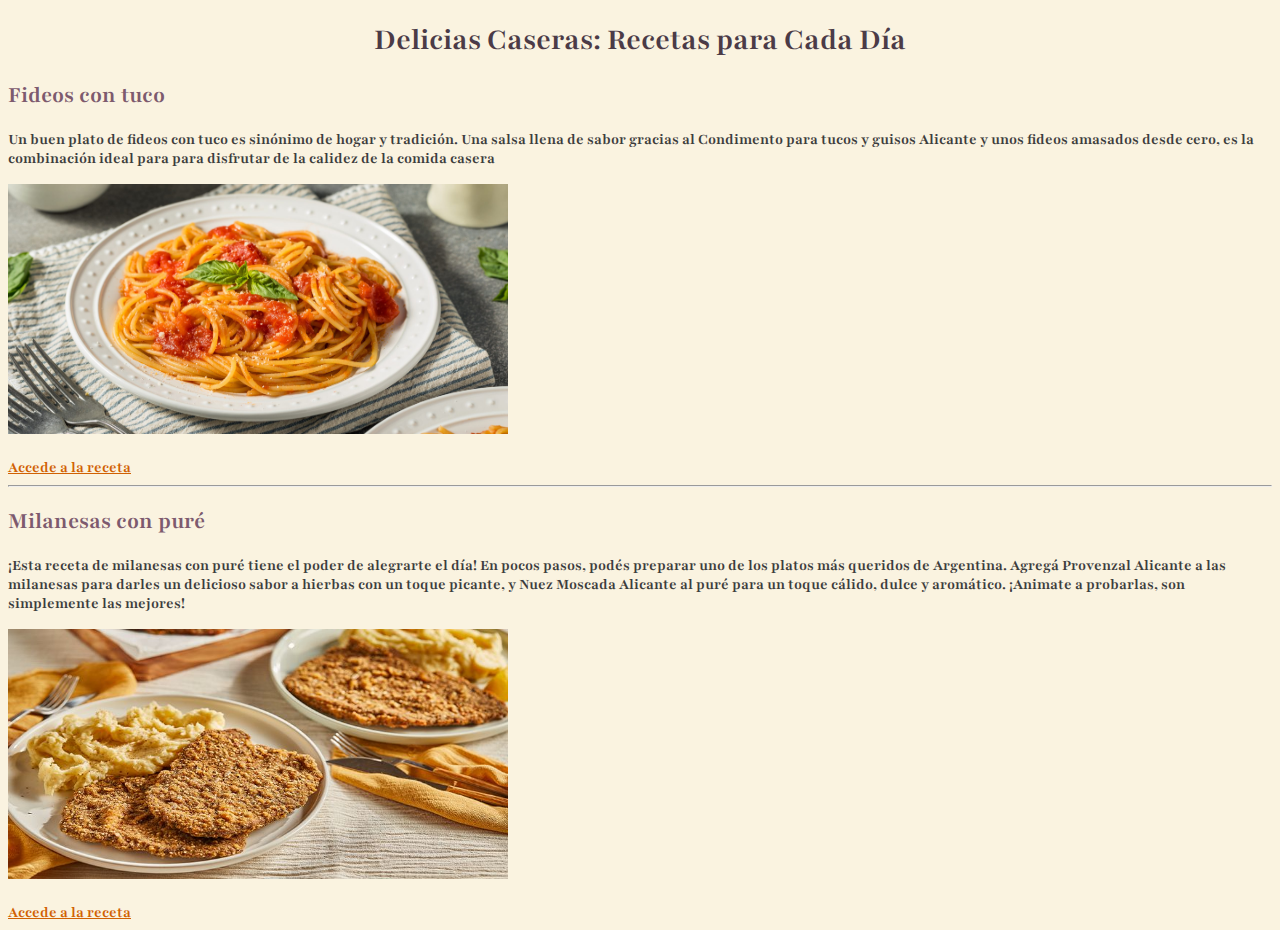
<file: index.html>
<!DOCTYPE html>
<html lang="en">
<head>
    <meta charset="UTF-8">
    <meta name="viewport" content="width=device-width, initial-scale=1.0">
    <link rel="stylesheet" href="./public/css/style.css">
    <title>Document</title>
</head>
<body>
    <h1 style="text-align: center;">Delicias Caseras: Recetas para Cada Día</h1>

    <h2>Fideos con tuco</h2>
    <p>Un buen plato de fideos con tuco es sinónimo de hogar y tradición. Una salsa llena de sabor gracias al Condimento para tucos y guisos Alicante y unos fideos amasados desde cero, es la combinación ideal para para disfrutar de la calidez de la comida casera</p>

    <img src="./public/img/fideos_con_tuco.jpg" alt="plato de fideos con tuco" width="500" height="250" center><br><br>
    <a href="./public/view/fideosTuco.html">Accede a la receta</a>

    <hr>

    <h2>Milanesas con puré</h2>
    <p>¡Esta receta de milanesas con puré tiene el poder de alegrarte el día! En pocos pasos, podés preparar uno de los platos más queridos de Argentina. Agregá Provenzal Alicante a las milanesas para darles un delicioso sabor a hierbas con un toque picante, y Nuez Moscada Alicante al puré para un toque cálido, dulce y aromático. ¡Animate a probarlas, son simplemente las mejores!</p>
    <img src="./public/img/milanesa_con_pure.jpg" alt="plato de milanesa con puré" width="500" height="250"><br><br>
    <a href="./public/view/milanesaPure.html">Accede a la receta</a>

</body>
</html>
</file>
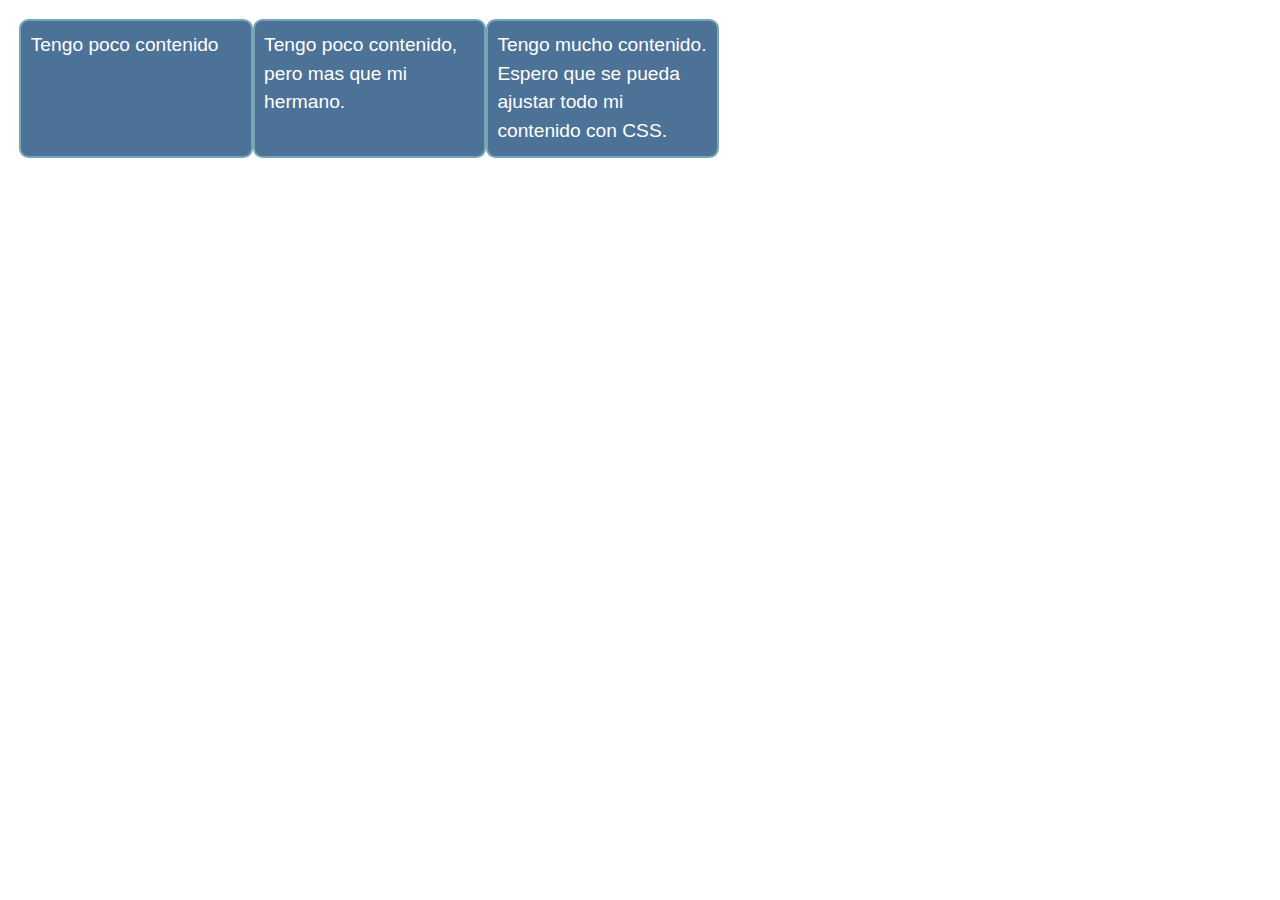
<file: tarea 4/ejercicio2/index.html>
<!DOCTYPE html>
<html lang="en-us">
<head>
    <meta charset="utf-8" />
    <meta name="viewport" content="width=device-width" />
    <title>Flexbox: ejercicio 2</title>
    <link rel="stylesheet" href="public/css/style.css">
</head>
<!--NO MODIFICAR-->
<body>
    <ul>
        <li>Tengo poco contenido</li>
        <li>Tengo poco contenido, pero mas que mi hermano.</li>
        <li>Tengo mucho contenido. Espero que se pueda ajustar todo mi contenido con CSS.</li>
    </ul>
</body>

</html>
</file>
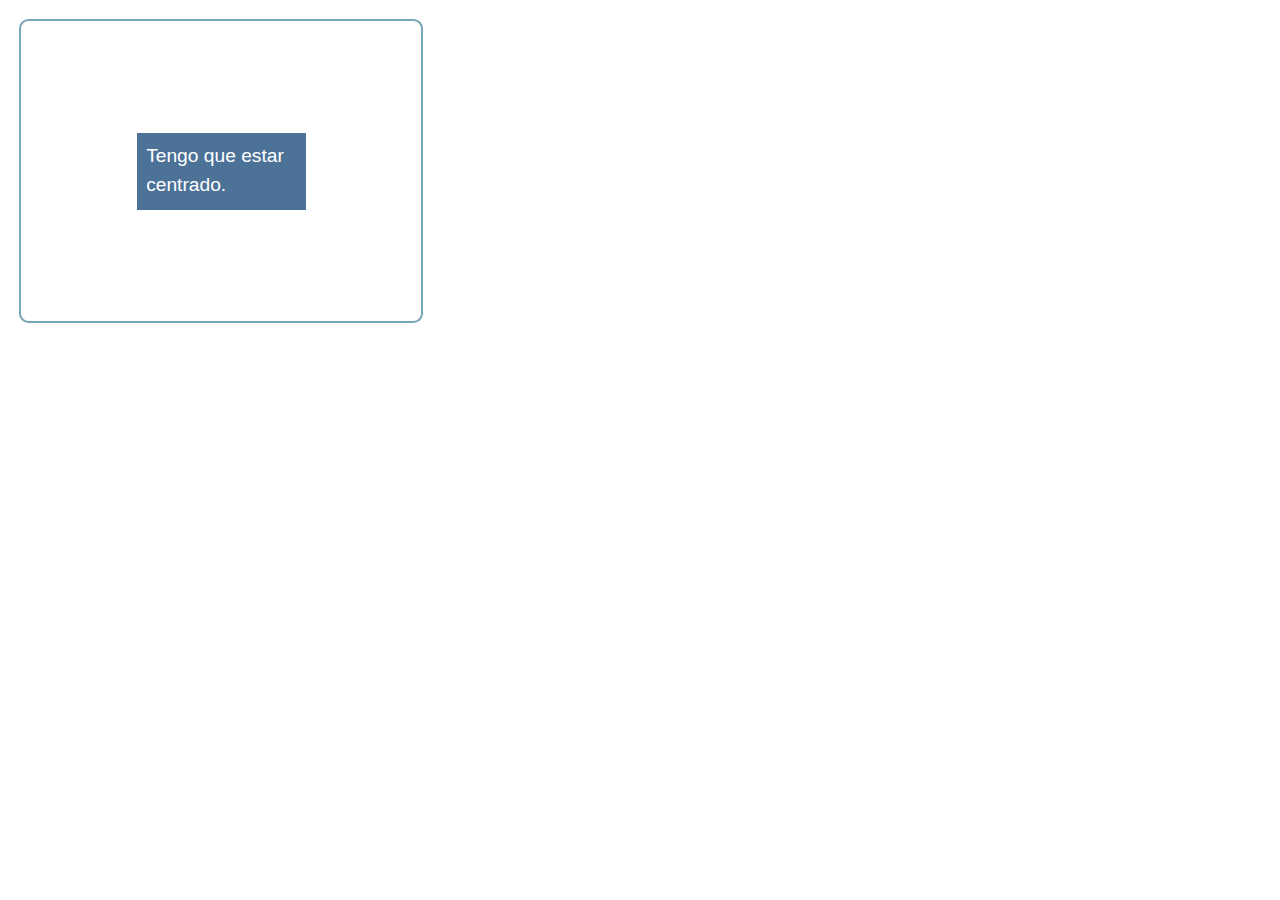
<file: tarea 4/ejercicio3/index.html>
<!DOCTYPE html>
<html lang="en-us">
<head>
    <meta charset="utf-8" />
    <meta name="viewport" content="width=device-width" />
    <title>Flexbox: Ejercicio 3</title>
    <link rel="stylesheet" href="public/css/style.css">
</head>
<!--NO MODIFICAR-->
<body>
    <div class="padre">
        <div class="hijo">Tengo que estar centrado.</div>
    </div>
</body>

</html>
</file>
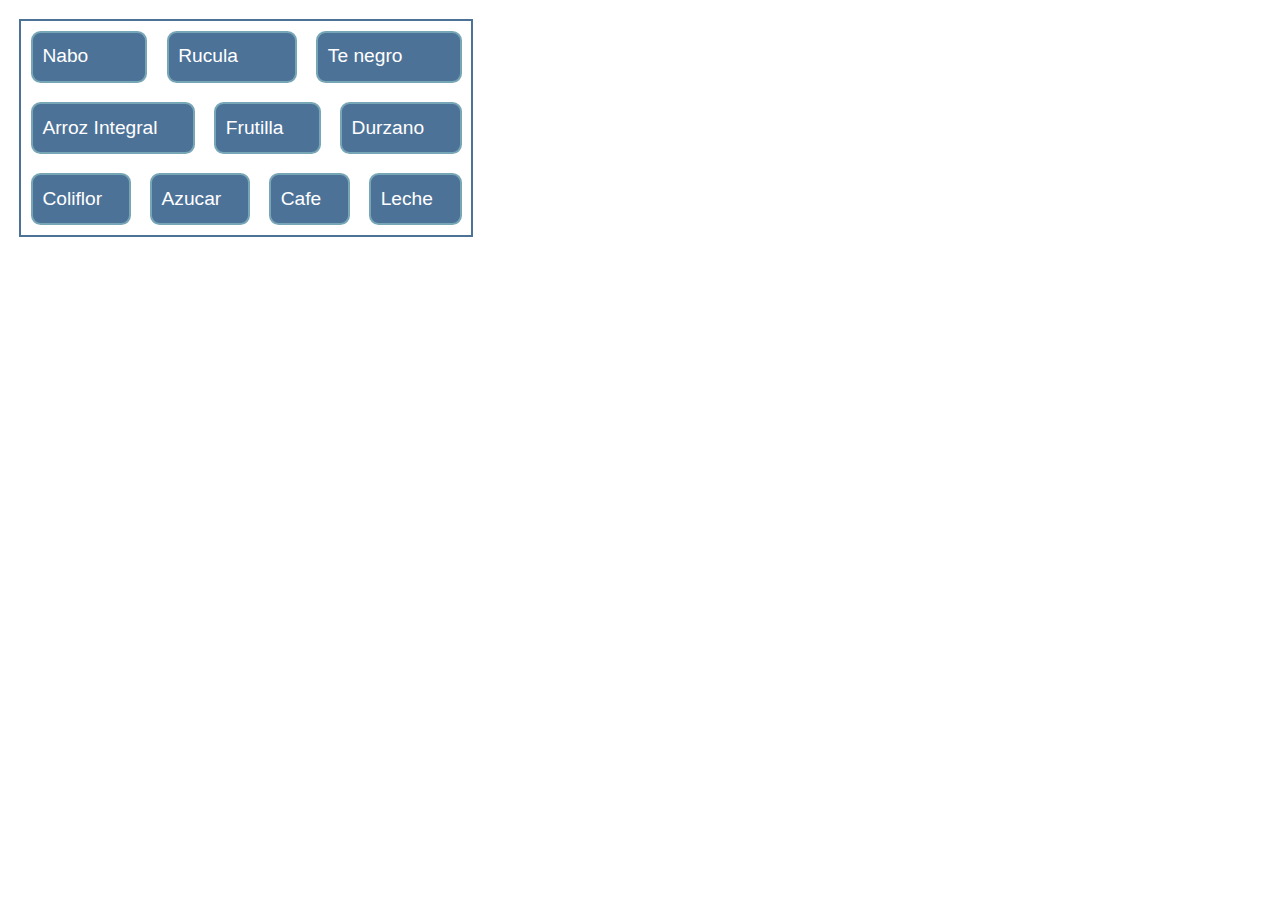
<file: tarea 4/ejercicio4/index.html>
<!DOCTYPE html>
<html lang="en-us">
<head>
    <meta charset="utf-8" />
    <meta name="viewport" content="width=device-width" />
    <title>Flexbox: Ejercicio 4</title>
    <link rel="stylesheet" href="public/css/style.css">
</head>
<!--NO MODIFICAR-->
<body>
    <ul>
        <li>Nabo</li>
        <li>Rucula</li>
        <li>Te negro</li>
        <li>Arroz Integral</li>
        <li>Frutilla</li>
        <li>Durzano</li>
        <li>Coliflor</li>
        <li>Azucar</li>
        <li>Cafe</li>
        <li>Leche</li>
    </ul>
</body>

</html>
</file>
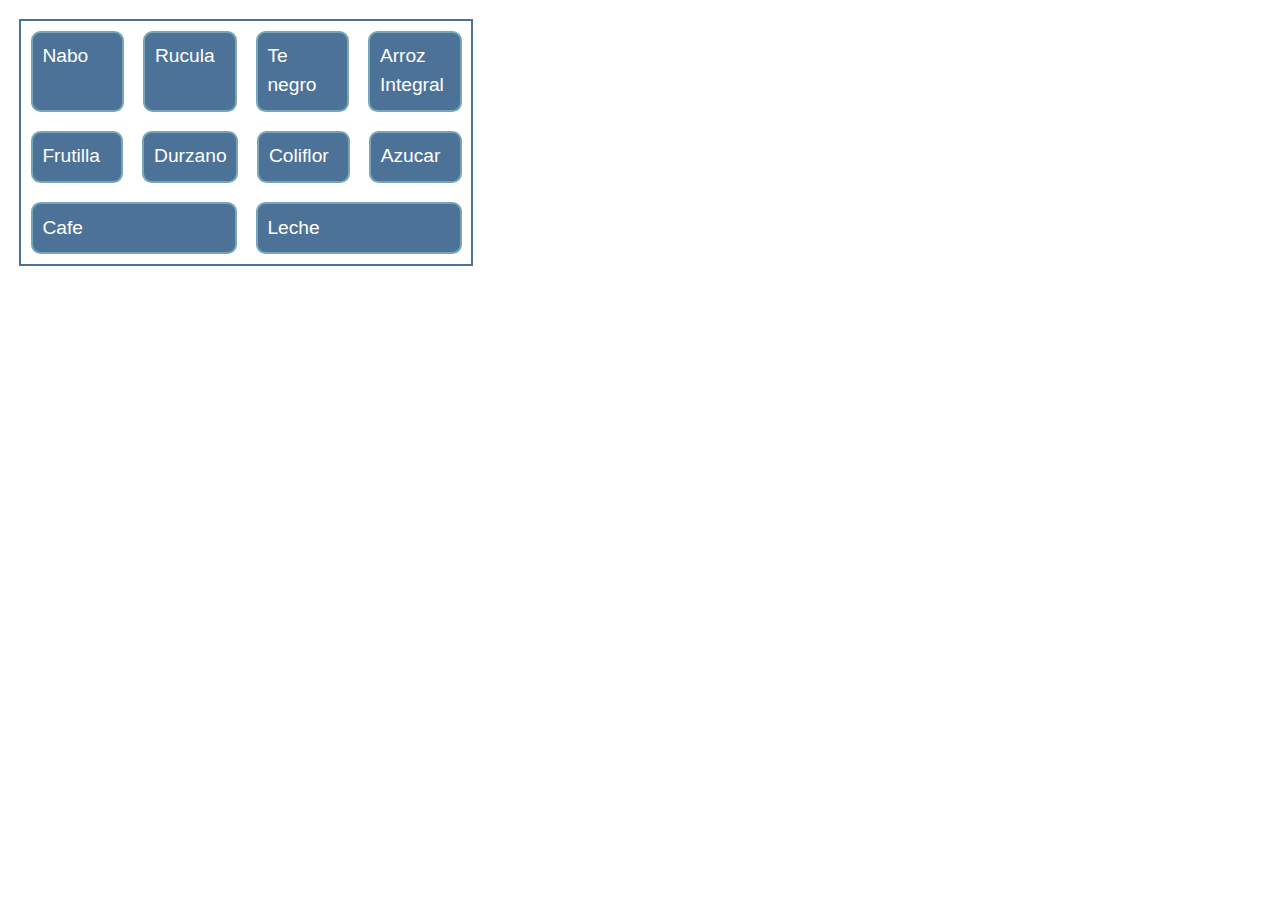
<file: tarea 4/ejercicio5/index.html>
<!DOCTYPE html>
<html lang="en-us">
<head>
    <meta charset="utf-8" />
    <meta name="viewport" content="width=device-width" />
    <title>Flexbox: Ejercicio 5</title>
    <link rel="stylesheet" href="public/css/style.css">
</head>
<!--NO MODIFICAR-->
<body>
    <ul>
        <li>Nabo</li>
        <li>Rucula</li>
        <li>Te negro</li>
        <li>Arroz Integral</li>
        <li>Frutilla</li>
        <li>Durzano</li>
        <li>Coliflor</li>
        <li>Azucar</li>
        <li>Cafe</li>
        <li>Leche</li>
    </ul>
</body>

</html>
</file>
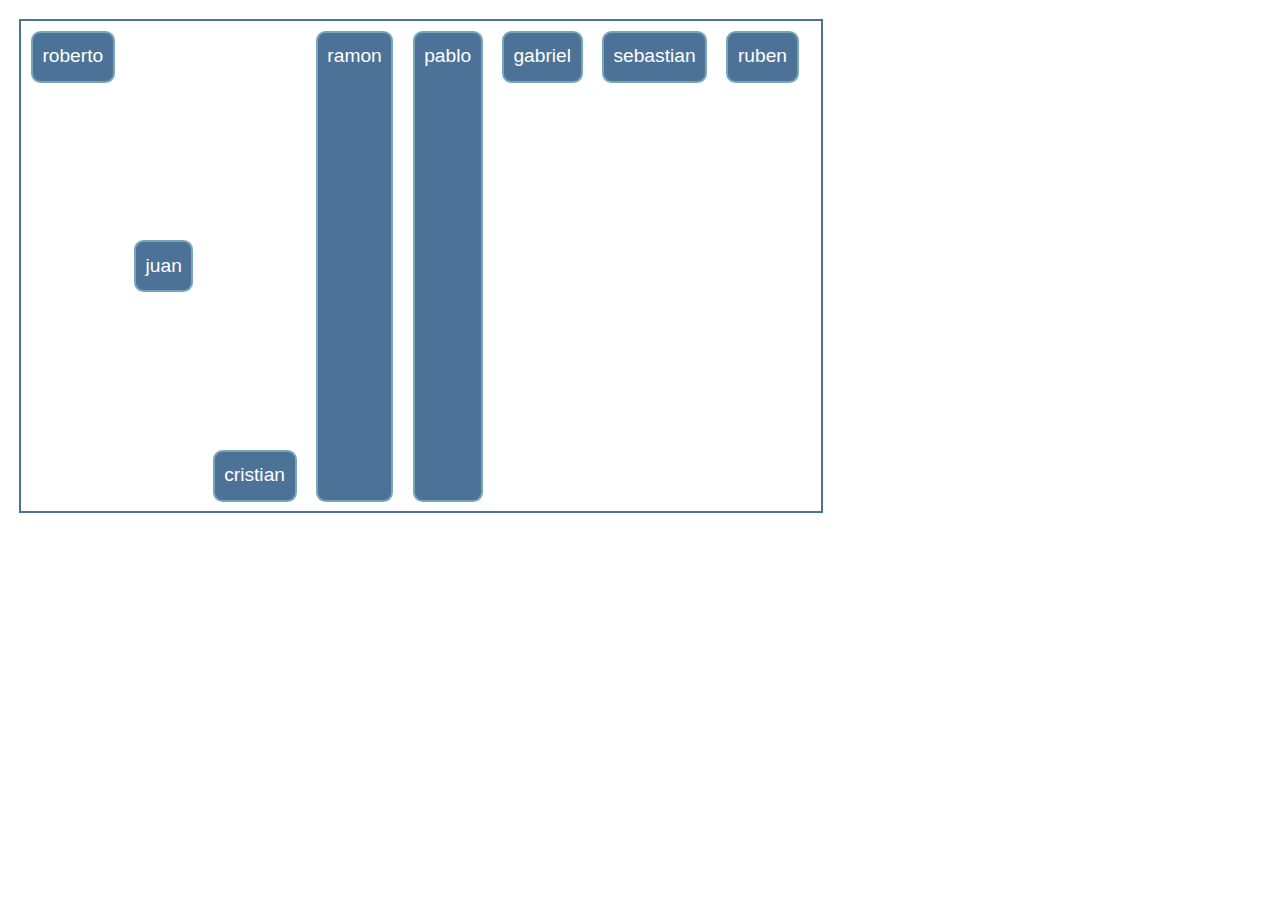
<file: tarea 4/ejercicio6/index.html>
<!DOCTYPE html>
<html lang="en-us">
<head>
    <meta charset="utf-8" />
    <meta name="viewport" content="width=device-width" />
    <title>Flexbox: Ejercicio 6</title>
    <link rel="stylesheet" href="public/css/style.css">
</head>
<!--NO MODIFICAR-->
<body>
    <ul>
        <li class="l1">juan</li>  
        <li class="l2">cristian</li>
        <li class="l3">ramon</li>
        <li class="l4">pablo</li>
        <li class="l5">roberto</li>
        <li class="l6">gabriel</li>
        <li class="l7">sebastian</li>
        <li class="l8">ruben</li>
    </ul>
</body>

</html>
</file>
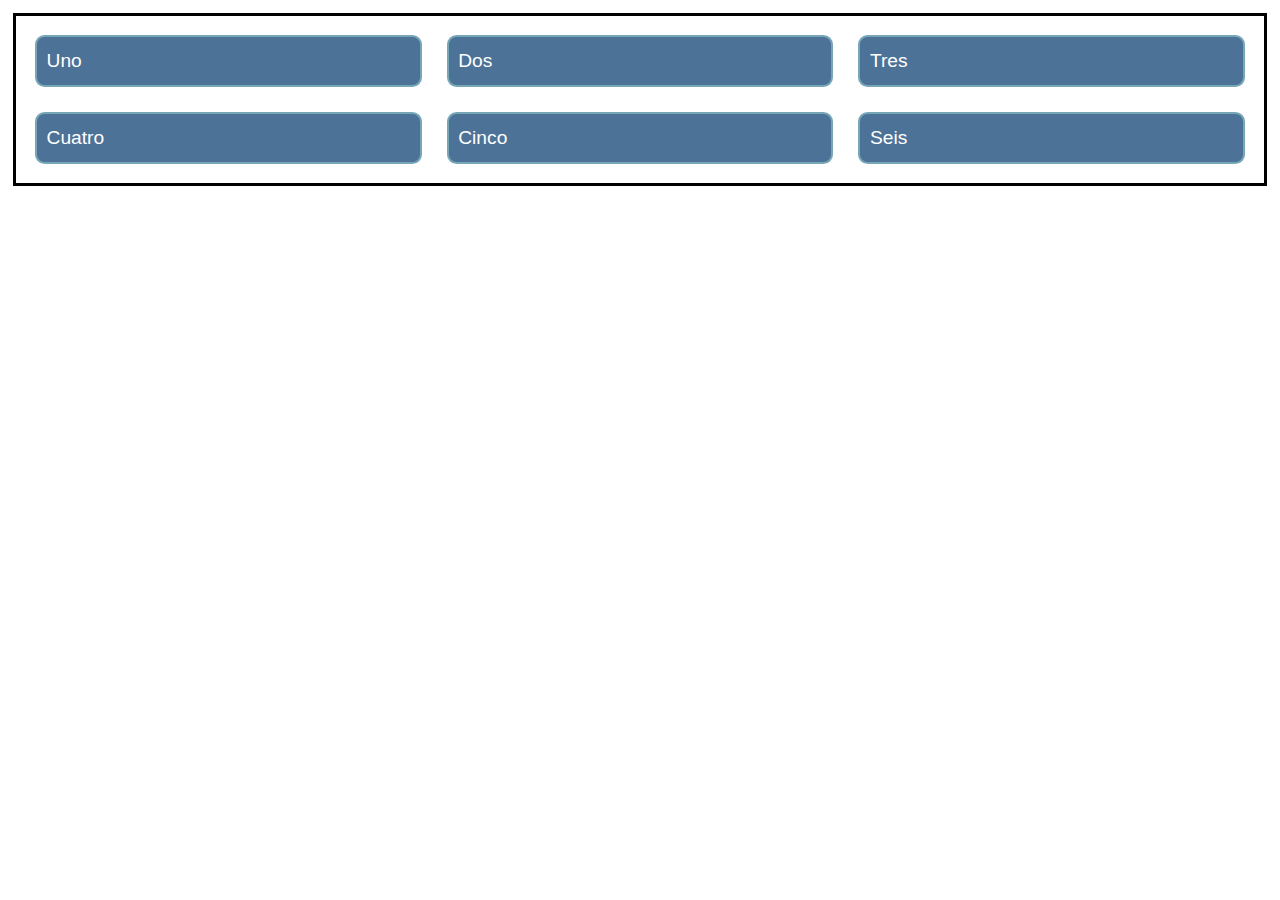
<file: tarea 5/ejercicio 1/index.html>
<!DOCTYPE html>
<html lang="en">
<head>
    <meta charset="UTF-8">
    <meta http-equiv="X-UA-Compatible" content="IE=edge">
    <meta name="viewport" content="width=device-width, initial-scale=1.0">
    <title>Grid: ejercicio 1</title>
    <link rel="stylesheet" href="public/css/style.css">
</head>
<body>
    <div class="grid">
        <div>Uno</div>
        <div>Dos</div>
        <div>Tres</div>
        <div>Cuatro</div>
        <div>Cinco</div>
        <div>Seis</div>
    </div>
</body>
</html>
</file>
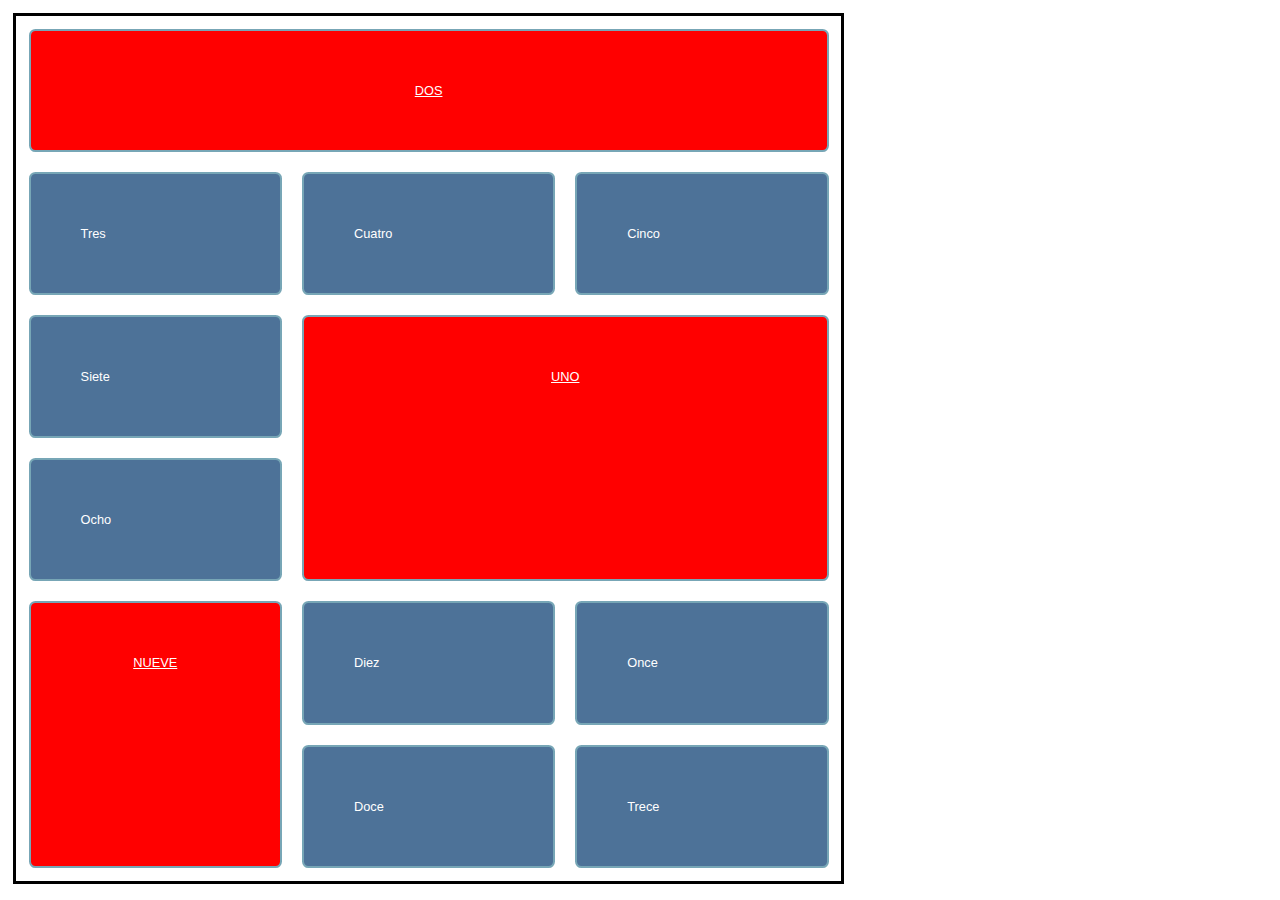
<file: tarea 5/ejercicio 3/index.html>
<!DOCTYPE html>
<html lang="en">
<head>
    <meta charset="UTF-8">
    <meta http-equiv="X-UA-Compatible" content="IE=edge">
    <meta name="viewport" content="width=device-width, initial-scale=1.0">
    <title>Grid: ejercicio 1</title>
    <link rel="stylesheet" href="public/css/style.css">
</head>
<body>
    <div class="grid">
        <div class="item1">Uno</div>
        <div class="item2">Dos</div>
        <div>Tres</div>
        <div>Cuatro</div>
        <div>Cinco</div>
        <div>Siete</div>
        <div>Ocho</div>
        <div class="item9">Nueve</div>
        <div>Diez</div>
        <div>Once</div>
        <div>Doce</div>
        <div>Trece</div>
    </div>
</body>
</html>
</file>
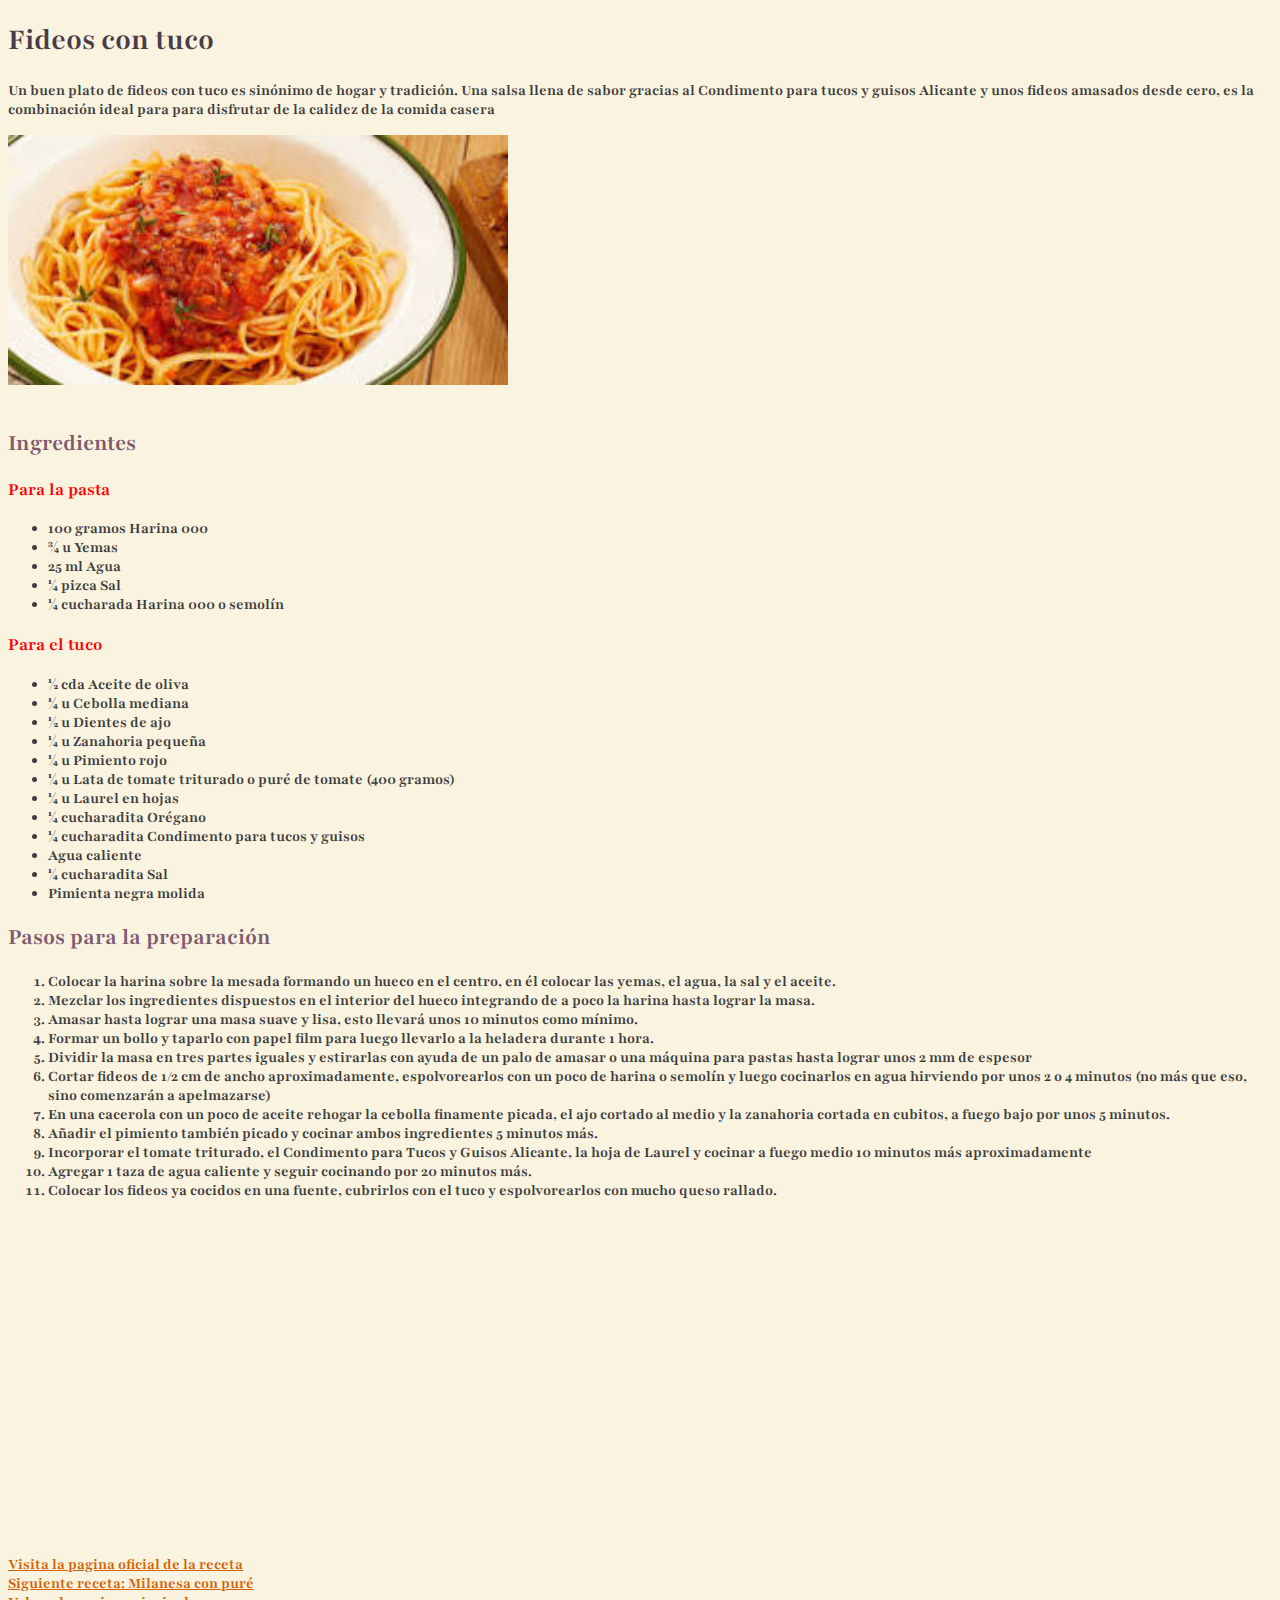
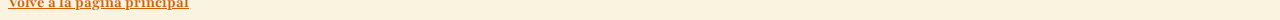
<file: public/view/fideosTuco.html>
<!DOCTYPE html>
<html lang="es">

<head>
    <meta charset="UTF-8">
    <meta name="viewport" content="width=device-width, initial-scale=1.0">
    <link rel="stylesheet" href="../css/style.css">
    <title>fideos con tuco</title>
</head>

<body>
    <h1>Fideos con tuco</h1>
    <p>Un buen plato de fideos con tuco es sinónimo de hogar y tradición. Una salsa llena de sabor gracias al Condimento para tucos y guisos Alicante y unos fideos amasados desde cero, es la combinación ideal para para disfrutar de la calidez de la comida casera</p>
    <img src="../img/fideos_con_tuco2.jpg" alt="fideo con tuco" width="500" height="250"><br><br>

    <h2>Ingredientes</h2>
    <h3>Para la pasta</h3>
    <ul>
        <li>100 gramos Harina 000</li>
        <li>¾ u Yemas</li>
        <li>25 ml Agua</li>
        <li>¼ pizca Sal</li>
        <li>¼ cucharada Harina 000 o semolín</li>
    </ul>
    <h3>Para el tuco</h3>
    <ul>
        <li>½ cda Aceite de oliva</li>
        <li>¼ u Cebolla mediana</li>
        <li>½ u Dientes de ajo</li>
        <li>¼ u Zanahoria pequeña</li>
        <li>¼ u Pimiento rojo</li>
        <li>¼ u Lata de tomate triturado o puré de tomate (400 gramos)</li>
        <li>¼ u Laurel en hojas</li>
        <li>¼ cucharadita Orégano</li>
        <li>¼ cucharadita Condimento para tucos y guisos</li>
        <li>Agua caliente</li>
        <li>¼ cucharadita Sal</li>
        <li>Pimienta negra molida</li>
    </ul>
    <h2>Pasos para la preparación</h2>
    <ol>
        <li>Colocar la harina sobre la mesada formando un hueco en el centro, en él colocar las yemas, el agua, la sal y el aceite.</li>
        <li>Mezclar los ingredientes dispuestos en el interior del hueco integrando de a poco la harina hasta lograr la
            masa.</li>
        <li>Amasar hasta lograr una masa suave y lisa, esto llevará unos 10 minutos como mínimo.</li>
        <li>Formar un bollo y taparlo con papel film para luego llevarlo a la heladera durante 1 hora.</li>
        <li>Dividir la masa en tres partes iguales y estirarlas con ayuda de un palo de amasar o una máquina para pastas
            hasta lograr unos 2 mm de espesor</li>
        <li>Cortar fideos de 1/2 cm de ancho aproximadamente, espolvorearlos con un poco de harina o semolín y luego
            cocinarlos en agua hirviendo por unos 2 o 4 minutos (no más que eso, sino comenzarán a apelmazarse)</li>
        <li>En una cacerola con un poco de aceite rehogar la cebolla finamente picada, el ajo cortado al medio y la
            zanahoria cortada en cubitos, a fuego bajo por unos 5 minutos.</li>
        <li>Añadir el pimiento también picado y cocinar ambos ingredientes 5 minutos más.</li>
        <li>Incorporar el tomate triturado, el Condimento para Tucos y Guisos Alicante, la hoja de Laurel y cocinar a
            fuego medio 10 minutos más aproximadamente</li>
        <li>Agregar 1 taza de agua caliente y seguir cocinando por 20 minutos más.</li>
        <li>Colocar los fideos ya cocidos en una fuente, cubrirlos con el tuco y espolvorearlos con mucho queso rallado.
        </li>
    </ol>

    <iframe width="560" height="315" src="https://www.youtube.com/embed/v06fobKwa1Q?si=CTntXIYjAnm6esll" title="YouTube video player" frameborder="0" allow="accelerometer; autoplay; clipboard-write; encrypted-media; gyroscope; picture-in-picture; web-share" referrerpolicy="strict-origin-when-cross-origin" allowfullscreen></iframe>

    <br><br>

    <a href="https://alicante.com.ar/receta/fideos-con-tuco/?servings=1">Visita la pagina oficial de la receta</a><br>
    <a href="../view/milanesaPure.html">Siguiente receta: Milanesa con puré</a><br>
    <a href="../../index.html">Volve a la pagina principal</a>
</body>

</html>
</file>
<file: public/css/style.css>
@import url('https://fonts.googleapis.com/css2?family=Playfair+Display:ital,wght@0,400..900;1,400..900&family=Playfair:ital,opsz,wght@0,5..1200,300..900;1,5..1200,300..900&display=swap');

*{   
  font-family: "Playfair", serif;
  font-optical-sizing: auto;
  font-weight: bold;
  font-style: normal;
  background-color: #FAF3E0;
}


h1{
    color: #4B3B47;
}

h2{
    color: #7D5A6E;
}

p, ul, ol{
    color: #3D3D3D;
}

a{
    color: #D16103;
}

h3{
    color: red;
}
</file>
<file: tarea 4/ejercicio2/public/css/style.css>
/*NO MODIFICAR*/

body {
    background-color: #fff;
    color: #333;
    font: 1.2em / 1.5 Helvetica Neue, Helvetica, Arial, sans-serif;
    padding: 1em;
    margin: 0;
}

ul {
    max-width: 700px;
    list-style:none;
    padding: 0;
    margin: 0;
}

li {
    background-color: #4D7298;
    border: 2px solid #77A6B6;
    border-radius: .5em;
    color: #fff;
    padding: .5em;
}

/*MODIFICAR DESDE ACA*/
/*Los elementos de la lista son todos de diferentes tamaños, pero queremos que se muestren como tres columnas del mismo tamaño, sin importar el contenido de cada elemento*/
ul {
    display: flex;
    flex-direction: row;
}

li {
    flex-grow: 1;
    flex-basis: 0;
}
</file>
<file: tarea 4/ejercicio3/public/css/style.css>
/*NO MODIFICAR*/

body {
    background-color: #fff;
    color: #333;
    font: 1.2em / 1.5 Helvetica Neue, Helvetica, Arial, sans-serif;
    padding: 1em;
    margin: 0;
}

.padre {
    border: 2px solid #77A6B6;
    border-radius: .5em;
    width: 400px;
    height: 300px;
}

.hijo {
    background-color: #4D7298; 
    color: #fff;
    padding: .5em;
    width: 150px;
}

/*DESDE ACA MODIFICAR*/
/*Usar flexbox para centrar al elemento clase hijo dentro del contenedor clase padre.*/
.padre {
    display: flex;
    justify-content: center;
    align-items: center;
}

.hijo {
    align-self: center;
}
</file>
<file: tarea 4/ejercicio4/public/css/style.css>
/*NO MODIFICAR*/

body {
    background-color: #fff;
    color: #333;
    font: 1.2em / 1.5 Helvetica Neue, Helvetica, Arial, sans-serif;
    padding: 1em;
    margin: 0;
}

ul {
    width: 450px;
    list-style:none;
    padding: 0;
    margin: 0;
    border: 2px solid #4D7298;
}

li {
    background-color: #4D7298;
    border: 2px solid #77A6B6;
    border-radius: .5em;
    color: #fff;
    padding: .5em;
    margin: .5em;
}

/*DESDE ACA MODIFICAR*/
/*Los elementos deben estar en tres filas ocupando a su padre, ver tarea para referencia de como debe quedar*/
ul {
    display: flex;
    flex-wrap: wrap;
    justify-content: center;
}

li {
    flex-grow: 1;
}
</file>
<file: tarea 4/ejercicio5/public/css/style.css>
/*NO MODIFICAR*/

body {
    background-color: #fff;
    color: #333;
    font: 1.2em / 1.5 Helvetica Neue, Helvetica, Arial, sans-serif;
    padding: 1em;
    margin: 0;
}

ul {
    width: 450px;
    list-style:none;
    padding: 0;
    margin: 0;
    border: 2px solid #4D7298;
}

li {
    background-color: #4D7298;
    border: 2px solid #77A6B6;
    border-radius: .5em;
    color: #fff;
    padding: .5em;
    margin: .5em;
}

/*DESDE ACA MODIFICAR*/
/*Los elementos deben estar en tres filas ocupando a su padre, ver tarea para referencia de como debe quedar*/
ul {
    display: flex;
    flex-wrap: wrap;
    /* justify-content: center; */
}

li {
    flex: 1;
}
</file>
<file: tarea 4/ejercicio6/public/css/style.css>
/*NO MODIFICAR*/

body {
    background-color: #fff;
    color: #333;
    font: 1.2em / 1.5 Helvetica Neue, Helvetica, Arial, sans-serif;
    padding: 1em;
    margin: 0;
}

ul {
    width: 800px;
    height: 490px;
    list-style:none;
    padding: 0;
    margin: 0;
    border: 2px solid #4D7298;
}

li {
    background-color: #4D7298;
    border: 2px solid #77A6B6;
    border-radius: .5em;
    color: #fff;
    padding: .5em;
    margin: .5em;
}

/*DESDE ACA MODIFICAR*/
/* Modificar los siguientes elementos para que se vea como en la imagen de la consigna */
ul {
    display: flex;
    align-items: start;

}

.l1 {
    order: -2;
    align-self: center;
}

.l2 {
    order: -1;
    align-self: flex-end;
}

.l3,.l4 {
    align-self: stretch;
}

.l5 {
    order: -3;
}
</file>
<file: tarea 5/ejercicio 1/public/css/style.css>
body {
  background-color: #fff;
  color: #333;
  font: 1.2em / 1.5 Helvetica Neue, Helvetica, Arial, sans-serif;
  padding: 1em;
  margin: 1vw;
  border: 3px solid black;
}

.grid > * {
  background-color: #4D7298;
  border: 2px solid #77A6B6;
  border-radius: 0.5em;
  color: #fff;
  padding: 0.5em;
}

/*MODIFICAR DESDE ESTA LINEA HACIA ABAJO*/
/*SOLO UTILIZAR GRID*/
/*Se debe crear una cuadrícula en la que se colocarán automáticamente los cuatro elementos.  La cuadrícula debe tener tres columnas y un gap de 20 píxeles.*/

.grid {
  display: grid;
  grid-template-columns: 1fr 1fr 1fr;
  grid-template-rows: 1fr 1fr;
  gap: 25px;
}
</file>
<file: tarea 5/ejercicio 3/public/css/style.css>
body {
  background-color: #fff;
  color: #333;
  font: 1.2em / 1.5 Helvetica Neue, Helvetica, Arial, sans-serif;
  padding: 1vw;
  margin: 1vw;
  border: 3px solid black;
  width: 800px;
}

.grid {
  height: auto;
}

.grid > * {
  background-color: #4D7298;
  border: 2px solid #77A6B6;
  border-radius: 0.5em;
  color: #fff;
  padding: 50px;
  font-size: 1vw;
}

.item1, .item2, .item9 {
  text-transform: uppercase;
  text-align: center;
  text-decoration: underline;
  font-size: 1vw;
  background-color: red;
}

/*MODIFICAR DESDE ESTA LINEA HACIA ABAJO*/
/*SOLO UTILIZAR GRID*/

.grid {
  display: grid;
  grid-template-columns: repeat(3, 1fr);
  grid-template-rows: repeat(6, 1fr);
  grid-gap: 20px;
}

.item1 {
  grid-column: 2/4;
  grid-row: 3/5;
}

.item2 {
  grid-row: 1/2;
  /* grid-row-start: 1;
  grid-row-end: 2; */
  grid-column: 1/4;
}

.item9 {
  grid-row: 5/7;
}
</file>
